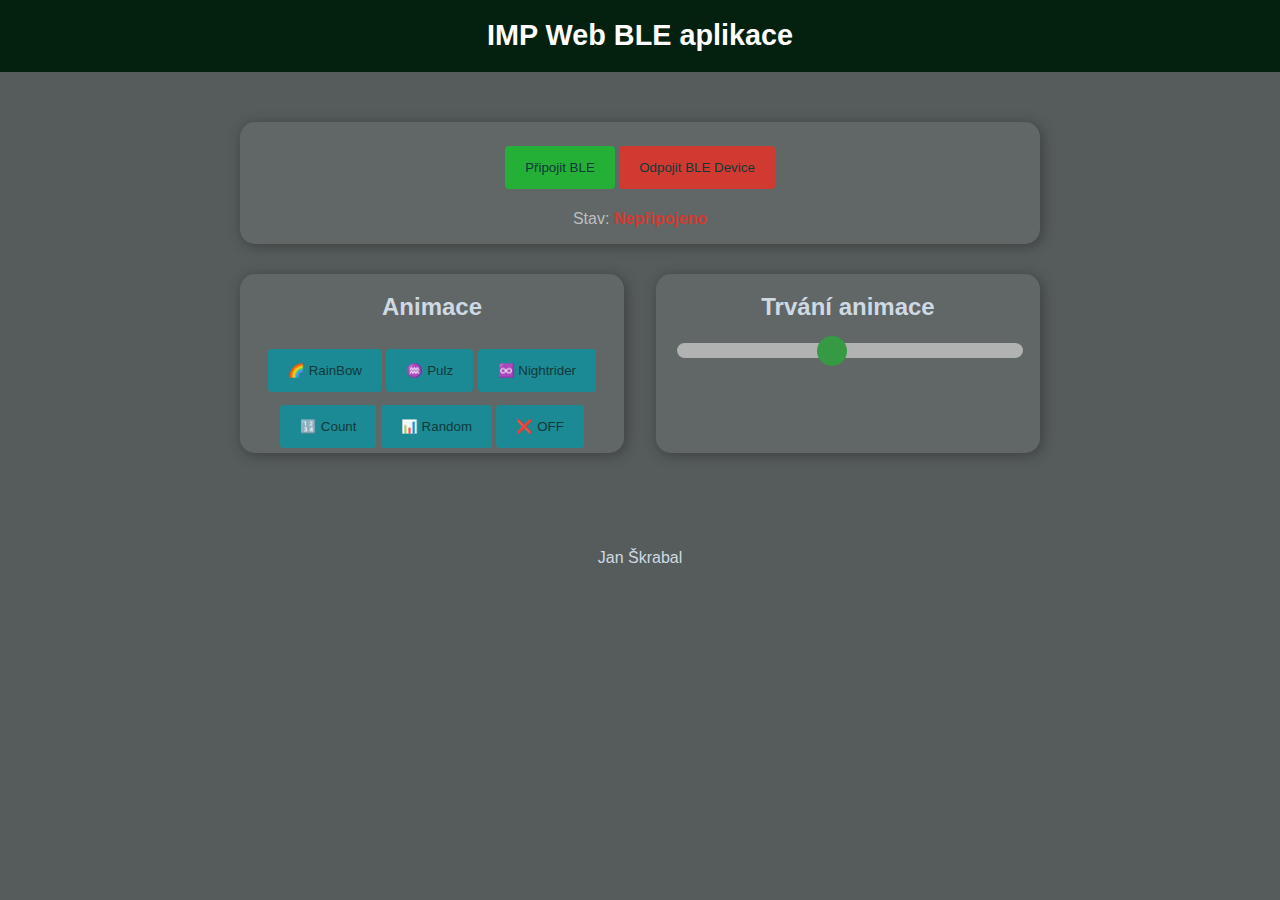
<file: IMP/index.html>
<!DOCTYPE html>
<html>
<head>
    <title>IMP Web BLE</title>
    <meta name="viewport" content="width=device-width, initial-scale=1">
    <link rel="stylesheet" type="text/css" href="../style.css">
    <meta charset="UTF-8">
</head>
<body>
    <div class="nav">
        <h1>IMP Web BLE aplikace</h1>
    </div>
    <div class="content">
        <div class="card-grid">
            <div class="card">
                <p>
                    <button id="connectBleButton" class="connectButton"> Připojit BLE</button>
                    <!--<button id="connectBleBtn" class="connectButton"> My connect -- testing </button>--> <!-- testing -->
                    <button id="disconnectBleButton" class="disconnectButton"> Odpojit BLE Device</button>
                </p>
                <p class="gray-label">Stav: <strong><span id="bleState" style="color:#d13a30;">Nepřipojeno</span></strong></p>
            </div>
        </div>
        <div class="card-grid">   
            <div class="card">
                <h2>Animace</h2>
                <button id="anim1" class="animBtn">🌈 RainBow</button>
                <button id="anim2" class="animBtn">♒ Pulz</button>
                <button id="anim3" class="animBtn">♾️ Nightrider</button>
                <button id="anim5" class="animBtn">🔢 Count</button>
                <button id="anim6" class="animBtn">📊 Random</button>
                <button id="anim4" class="animBtn">❌ OFF</button>
            </div>
            <div class="card">
                <h2>Trvání animace</h2>
                <div class="slider-div">
                    <input type="range" min="10" max="100" value="50" class="slider" id="duration">
                </div>
            </div>
        </div>
    </div>
    <div class="footer">
        <p>Jan Škrabal</p>
    </div>
</body>
<script>

    // DOM Elements
    const connectButton = document.getElementById('connectBleButton');
    //! testing const bleBtn = document.getElementById('connectBleBtn');
    const disconnectButton = document.getElementById('disconnectBleButton');
    const anim1 = document.getElementById('anim1');
    const anim2 = document.getElementById('anim2');
    const anim3 = document.getElementById('anim3');
    const anim4 = document.getElementById('anim4');
    const anim5 = document.getElementById('anim5');
    const anim6 = document.getElementById('anim6');
    const durationSlider = document.getElementById('duration');
    const retrievedValue = document.getElementById('valueContainer');
    const bleStateContainer = document.getElementById('bleState');

    //Define BLE Device Specs
    var deviceNamePrefix ='ESP';
    var bleService = '000000ee-0000-1000-8000-00805f9b34fb';
    var animationCharacteristic = '000077e7-0000-1000-8000-00805f9b34fb';

    //Global Variables to Handle Bluetooth
    var bleDevice = null;
    var bleServer = null;
    var bleServiceFound;

    // Connect Button (search for BLE Devices only if BLE is available)
    connectButton.addEventListener('click', async (event) => {
        if (isWebBluetoothEnabled()){
            await connectToDevice();
        }
    });

    //! testing
    // bleBtn.addEventListener('click', async event => {
    //     await showBluetoothDevices();
    // });


    // Disconnect Button
    disconnectButton.addEventListener('click', async () => disconnectDevice());

    // Write to the ESP32 LED Characteristic
    anim1.addEventListener('click', () => writeOnCharacteristic("rainbow"));
    anim2.addEventListener('click', () => writeOnCharacteristic("pulz"));
    anim3.addEventListener('click', () => writeOnCharacteristic("nightrider"));
    anim4.addEventListener('click', () => writeOnCharacteristic("off"));
    anim5.addEventListener('click', () => writeOnCharacteristic("count"));
    anim6.addEventListener('click', () => writeOnCharacteristic("random"));

    durationSlider.addEventListener('change', () => {
        var value = durationSlider.value;
        writeOnCharacteristic("duration" + value);
    });

    // Check if BLE is available in your Browser
    function isWebBluetoothEnabled() {
        if (!navigator.bluetooth) {
            console.log('Web Bluetooth API is not available in this browser!');
            bleStateContainer.innerHTML = "Webové rozhraní Bluetooth API není v tomto prohlížeči/zařízení dostupné!";
            return false
        }
        console.log('Web Bluetooth API supported in this browser.');
        return true
    }

    // Connect to BLE Device and Enable Notifications
    async function connectToDevice() {
        try {
            if (bleDevice === null) {
                bleDevice = await navigator.bluetooth.requestDevice({
                    filters: [{ namePrefix: deviceNamePrefix }], // Filtr pro vyhledání zařízení
                    optionalServices: ['000000ee-0000-1000-8000-00805f9b34fb'],
                });
                console.log('Device Selected:', bleDevice.name);
            }
            console.debug('Connecting to GATT Server...', bleDevice);
            if (!bleDevice.gatt.connected || bleServer === null) {
                bleServer = await bleDevice.gatt.connect();
            }        
            bleServiceFound = await bleServer.getPrimaryService(bleService);
            bleStateContainer.innerHTML = 'Připojeno k zařízení ' + bleDevice.name;
            bleStateContainer.style.color = "#24af37";
            
        } catch (error) {
            console.error('BLE Error:', error);
            bleDevice = null;
            await onDisconnected(null);
        }
    }

    async function onDisconnected(event){
        console.log('Device Disconnected:', event.target.device.name);
        bleStateContainer.innerHTML = "Zařízení odpojeno";
        bleStateContainer.style.color = "#d13a30";
    }

    function writeOnCharacteristic(value){
        if (bleServer && bleServer.connected) {
            bleServiceFound.getCharacteristic(animationCharacteristic)
            .then(characteristic => {
                console.debug("Found the animation characteristic: ", characteristic.uuid);
                const data = new TextEncoder().encode(value);
                return characteristic.writeValue(data);
            })
            .catch(error => {
                console.error("Error writing to the animation characteristic: ", error);
            });
        } else {
            console.error ("Bluetooth is not connected. Cannot write to characteristic.")
            window.alert("Bluetooth není připojeno. Nelze zapisovat do charakteristiky. \n Nejprve se připojte k BLE!")
            bleDevice = null;
            onDisconnected(null);
        }
    }

    async function disconnectDevice() {
        console.log("Disconnect Device.");
        if (bleServer !== null && bleServer.connected) {
            await bleServer.disconnect();
            console.log("Device Disconnected");
            bleStateContainer.innerHTML = "Zařízení odpojeno";
            bleStateContainer.style.color = "#d13a30";
            bleServer = null;
            
        } else {
            // Throw an error if Bluetooth is not connected
            console.error("Bluetooth is not connected.");
            window.alert("Bluetooth není připojeno.")
            bleDevice = null;
            await onDisconnected(null);
        }
    }

    async function showBluetoothDevices() {
        try {
            // Získání dostupných zařízení
            const device = await navigator.bluetooth.requestDevice({
                filters: [{ namePrefix: deviceNamePrefix }], // Filtr pro vyhledání zařízení
            });
            // Připojení k vybranému zařízení
            const server = await device.gatt.connect();
            // Získání seznamu služeb na zařízení
            const services = await server.getPrimaryServices();
            // Vypsání služeb do konzole
            console.debug('Seznam služeb na zařízení:');
            for (const service of services) {
                console.debug('Service UUID:', service.uuid);
                // Získání charakteristik pouze pokud je server GATT připojen
                if (server.connected) {
                    const characteristics = await service.getCharacteristics();
                    console.debug('Seznam charakteristik:');
                    for (const characteristic of characteristics) {
                        console.debug('Characteristic UUID:', characteristic.uuid);
                        if (characteristic.uuid == '000077e7-0000-1000-8000-00805f9b34fb') {
                            const value = "pulz";
                            const data = new TextEncoder().encode(value);
                            await characteristic.writeValue(data);
                        }
                    }
                } else {
                    console.error('Server GATT není připojen.');
                }
            }
            // Odpojení od zařízení
            await server.disconnect();
        } catch (error) {
            console.error('Chyba:', error);
        }
    }


</script>

</html>
</file>
<file: style.css>
html {
    font-family: Arial, Helvetica, sans-serif;
    display: inline-block;
    text-align: center;
}
h1 {
    font-size: 1.8rem;
    color: white;
}
.nav {
    overflow: hidden;
    background-color: #04200e;
}
body {
    margin: 0;
    color: rgb(206, 217, 227);
    background-color: rgb(85, 92, 91);
}
.content {
    padding: 50px;
}
.card-grid {
    max-width: 800px;
    margin: 0 auto;
    margin-bottom: 30px;
    display: grid;
    grid-gap: 2rem;
    grid-template-columns: repeat(auto-fit, minmax(300px, 1fr));
}
.card {
    background-color: rgb(97, 103, 102);
    box-shadow: 2px 2px 12px 1px rgba(43, 43, 43, 0.5);
    border-radius: 15px;
}
button {
    color: rgb(17, 57, 58);
    padding: 14px 20px;
    margin: 8px 0;
    border: none;
    cursor: pointer;
    border-radius: 4px;
    margin-bottom: 5px;
}

.animBtn{
    background-color: #1b8a94;
}

.connectButton{
    background-color: #24af37;
}

.disconnectButton{
    background-color: #d13a30;
}

.gray-label { 
    color: #bebebe; 
    font-size: 1rem; 
}

.slider-div {
    width: 90%;
    margin: auto;
    margin-bottom: 10px;
  }
  
  /* The slider itself */
  .slider {
    -webkit-appearance: none;  /* Override default CSS styles */
    appearance: none;
    width: 100%; /* Full-width */
    height: 15px; /* Specified height */
    background: #d3d3d3; /* Grey background */
    outline: none; /* Remove outline */
    opacity: 0.7; /* Set transparency (for mouse-over effects on hover) */
    -webkit-transition: .2s; /* 0.2 seconds transition on hover */
    transition: opacity .2s;
    border-radius: 7.5px;
  }
  
  .slider:hover {
    opacity: 1;
  }
  
  /* The slider handle (use -webkit- (Chrome, Opera, Safari, Edge) and -moz- (Firefox) to override default look) */
  .slider::-webkit-slider-thumb {
    -webkit-appearance: none;
    appearance: none;
    width: 30px;
    height: 30px;
    background: #24af37;
    cursor: pointer;
    border-radius: 100%;
  }
  
  .slider::-moz-range-thumb {
    width: 30px;
    height: 30px;
    background: #24af37;
    cursor: pointer;
    border-radius: auto;
  }
</file>
